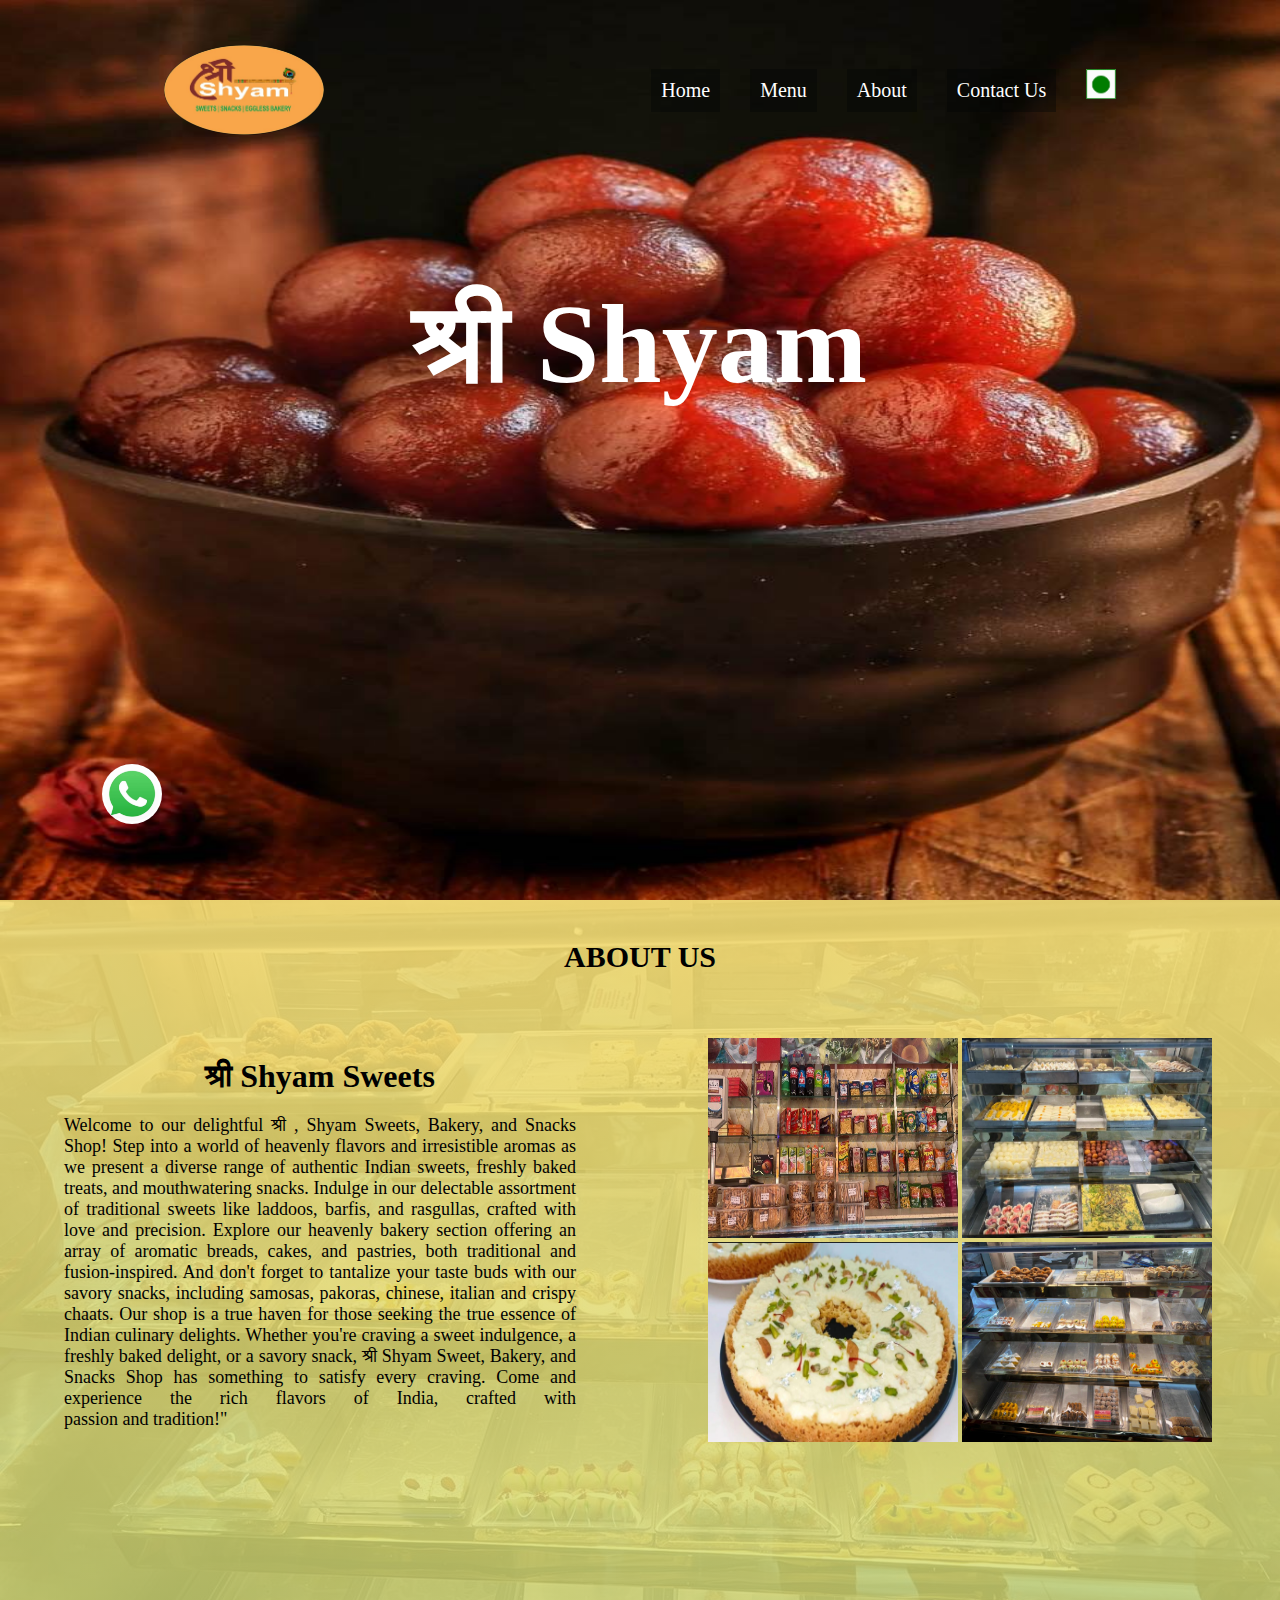
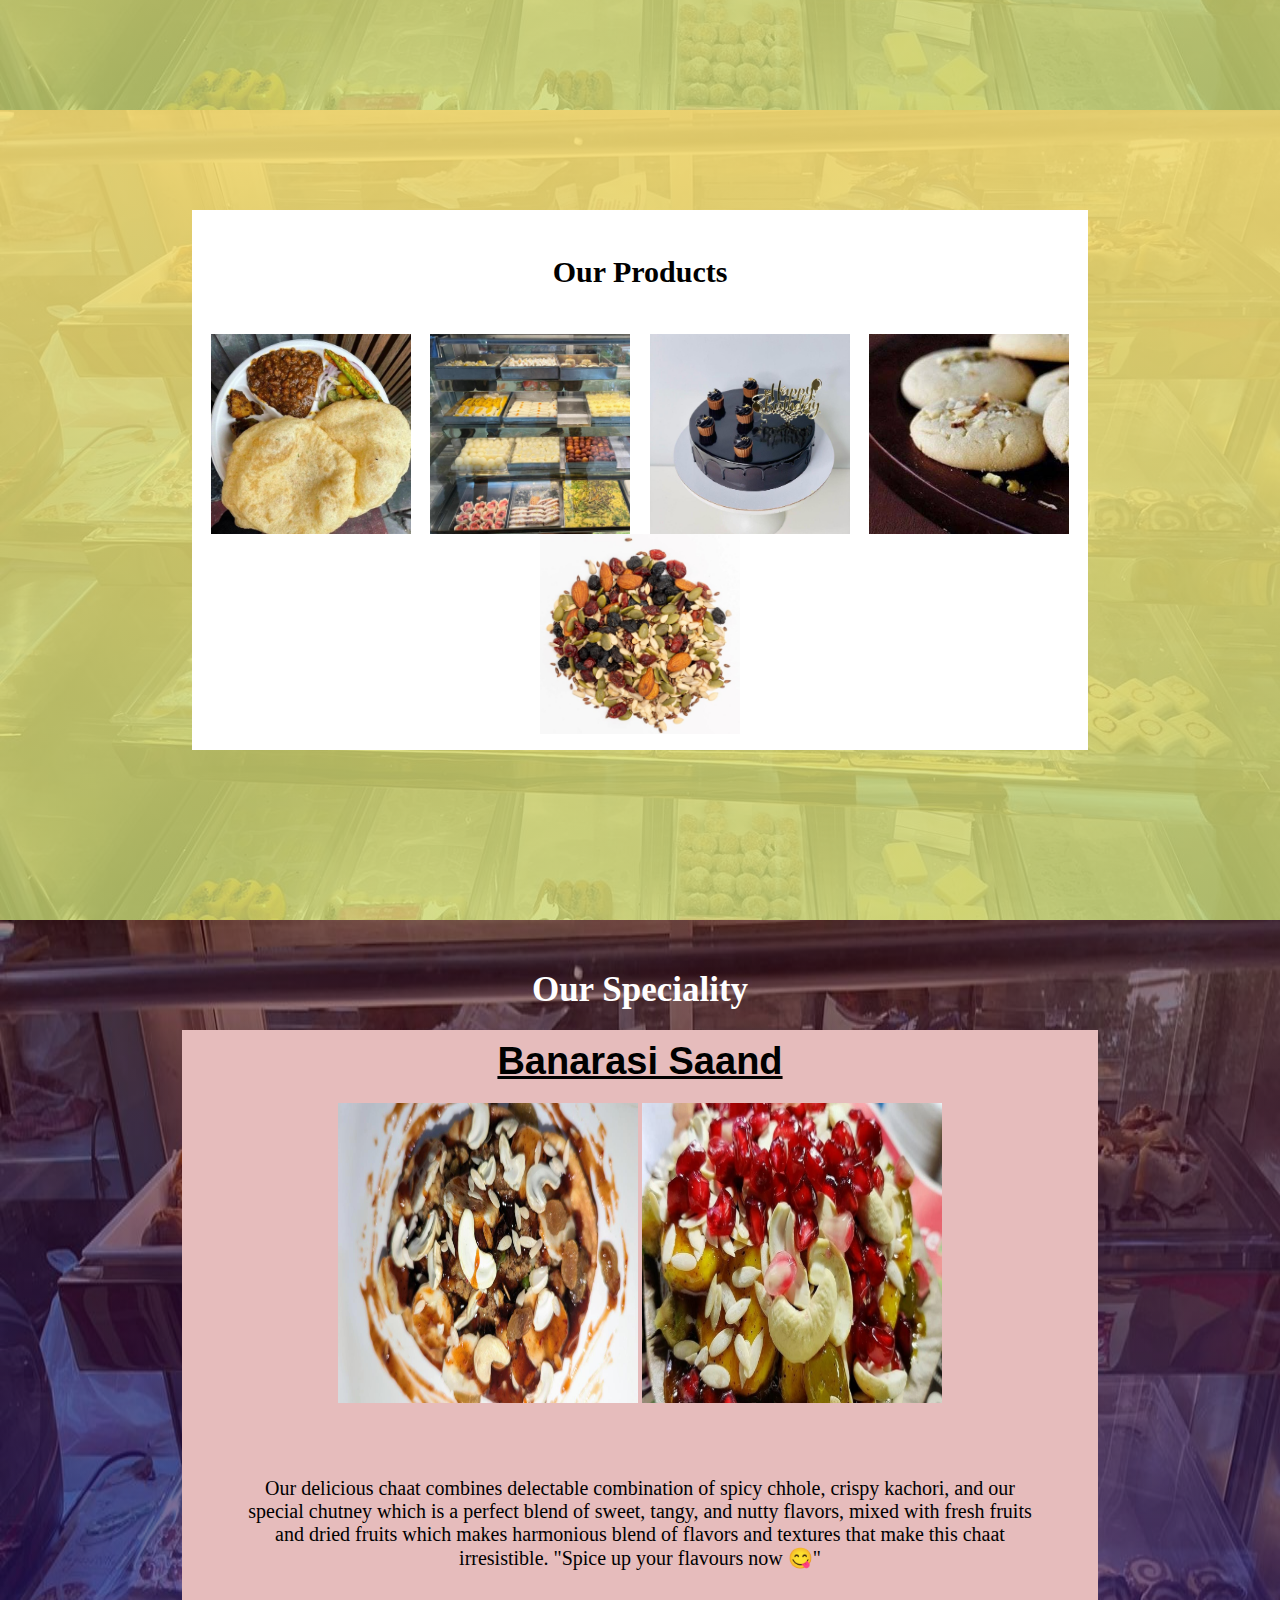
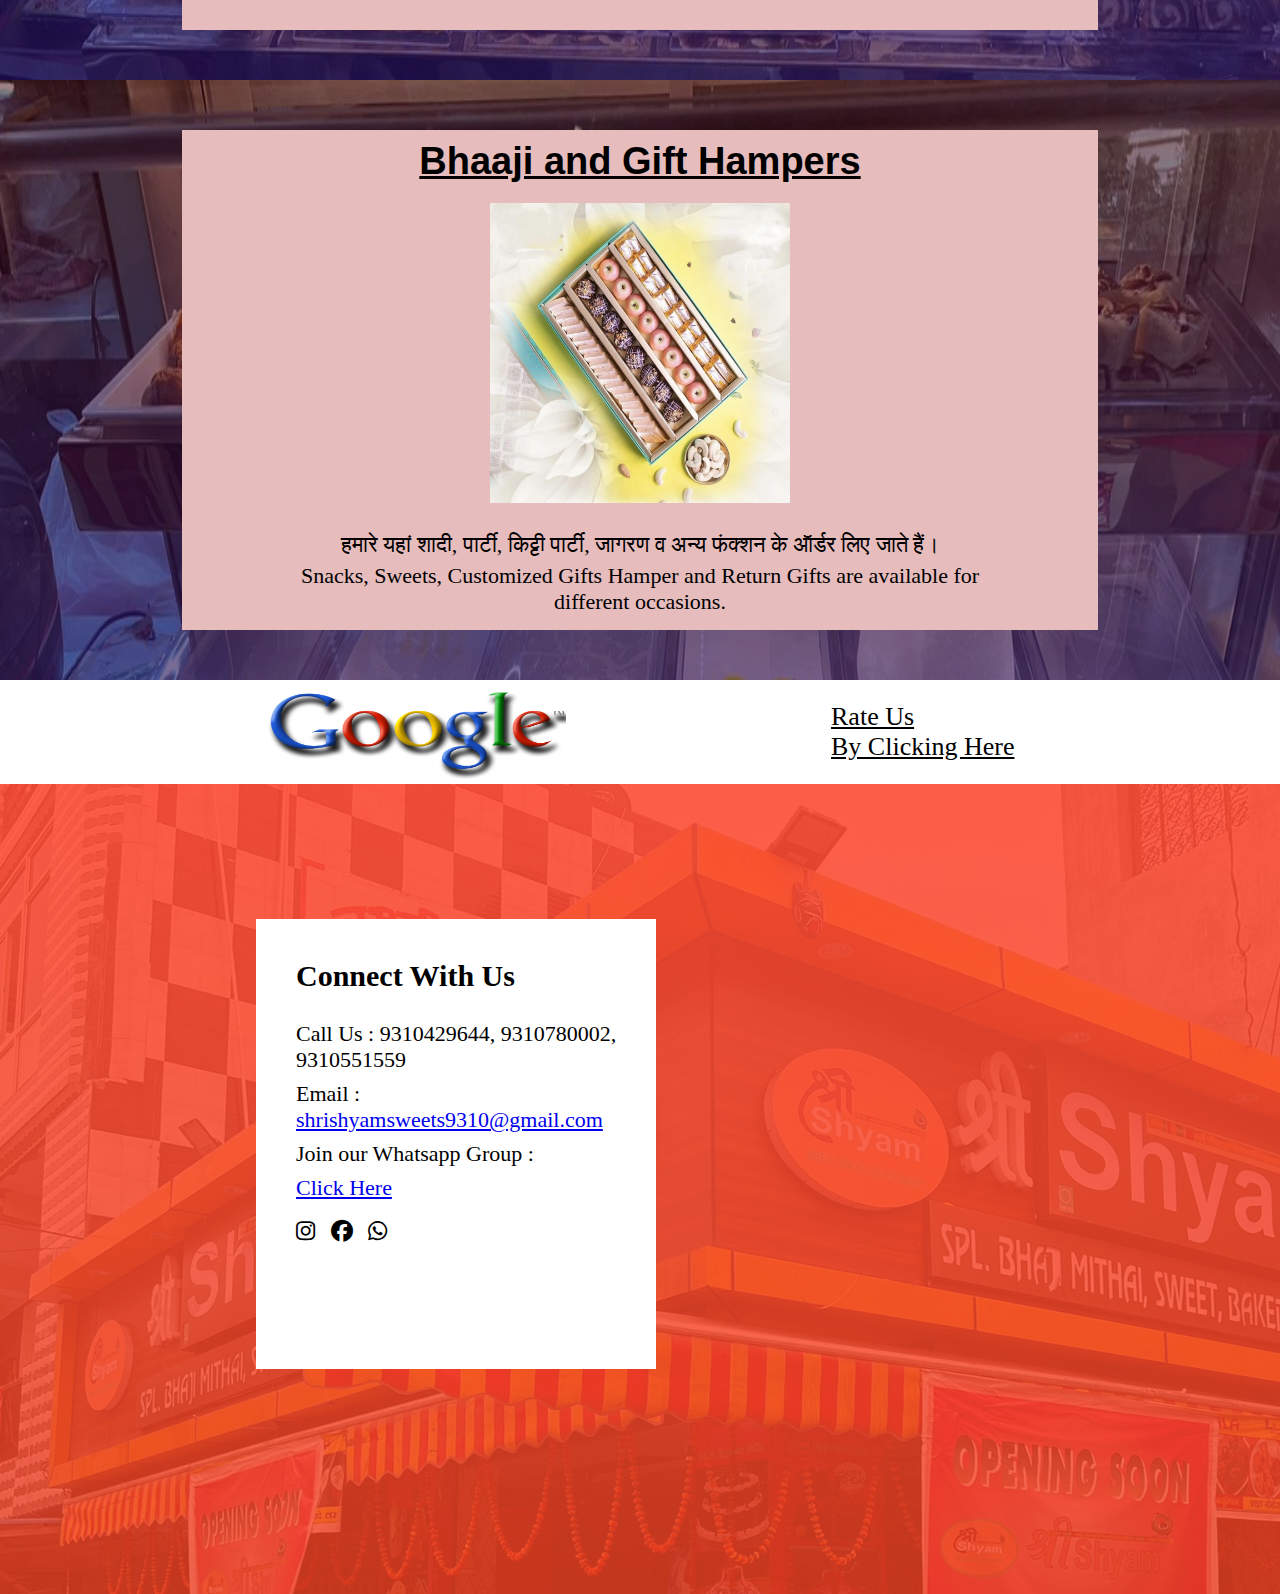
<file: index.html>
<!DOCTYPE html>
<html lang="en">
  <head>
    <meta charset="UTF-8" />
    <meta name="viewport" content="width=device-width, initial-scale=1.0" />
    <meta name="description" content="Shri Shyam Sweets | A perfect point of taste and quality." />
    <meta
      name="keywords"
      content="shri shyam sweets, sweets shop, best sweets shop, the sweets shop, best sweets shop in ghaziabad, shrishyamsweets, shops, sweets, shri shyam, shri, shyam, shyam sweets, shri sweets" />
    <meta name="google-site-verification" content="cHLFJMuy3ThR_SUSuga5yYnfdS3MTVfukGOFuUz5spM" />
    <script
      src="https://cdn.jsdelivr.net/npm/bootstrap@5.3.0/dist/js/bootstrap.bundle.min.js"
      integrity="sha384-geWF76RCwLtnZ8qwWowPQNguL3RmwHVBC9FhGdlKrxdiJJigb/j/68SIy3Te4Bkz"
      crossorigin="anonymous"></script>
    <link rel="stylesheet" href="https://cdnjs.cloudflare.com/ajax/libs/font-awesome/6.4.0/css/all.min.css" />
    <link rel="stylesheet" href="style.css" />
    <link rel="shortcut icon" href="/images/logo.jpg" type="image/x-icon" />
    <title>Shri Shyam Sweets | A perfect point of taste and quality.</title>
  </head>
  <body>
    <div class="container">
      <div id="header-id" class="header" onLoad="backgroundChanger()">
        <div id="section-1" class="section-1">
          <img id="img-01" class="img-01" src="/images/logo.jpg" alt="" />

          <div class="items">
            <ul id="ul-list" class="ul-list">
              <li id="list-item" class="list-item">
                <a id="header-list-a" class="header-list" href="#conatiner">Home</a>
              </li>
              <li id="list-item" class="list-item">
                <a id="header-list-a" class="header-list" href="#section-3">Menu</a>
              </li>
              <li id="list-item" class="list-item">
                <a id="header-list-a" class="header-list" href="#section-2">About</a>
              </li>
              <li id="list-item" class="list-item">
                <a id="header-list-a" class="header-list" href="#section-4">Contact Us</a>
              </li>
              <img id="pureVeg" src="/images/pure-veg.jpeg" alt="" />
            </ul>
          </div>
        </div>
        <div class='tagLogo'><h1 id="h1Logo" class="h1Logo">श्री Shyam</h1></div>
      </div>
      <div class="whatsapp">
      <a href="https://api.whatsapp.com/send?phone=9310429644">
        <img src="/images/whatsapp.jpeg" alt="WhatsApp Logo" class="whatsapp-logo" />
      </a>
    </div>
      <div id="section-2" class="section-2">
        <h2 class="sec-2-h2">ABOUT US</h2>
        <section id="eksath" class="eksath">
          <div class="aboutus">
            <h1 class="about-h1">श्री Shyam Sweets</h1>
            <p class="about-p">
              Welcome to our delightful श्री , Shyam Sweets, Bakery, and Snacks Shop! Step into a world of heavenly
              flavors and irresistible aromas as we present a diverse range of authentic Indian sweets, freshly baked
              treats, and mouthwatering snacks. Indulge in our delectable assortment of traditional sweets like laddoos,
              barfis, and rasgullas, crafted with love and precision. Explore our heavenly bakery section offering an
              array of aromatic breads, cakes, and pastries, both traditional and fusion-inspired. And don't forget to
              tantalize your taste buds with our savory snacks, including samosas, pakoras, chinese, italian and crispy
              chaats. Our shop is a true haven for those seeking the true essence of Indian culinary delights. Whether
              you're craving a sweet indulgence, a freshly baked delight, or a savory snack, श्री Shyam Sweet, Bakery,
              and Snacks Shop has something to satisfy every craving. Come and experience the rich flavors of India,
              crafted with passion and tradition!"
            </p>
          </div>
          <div id="about-img" class="about-img">
            <div id="grid-img" class="grid-img">
              <div class="img-1-1">
                <img id="img-grid-items" class="img-grid-items" src="/images/img-1.jpg" alt="" />
                <img id="img-grid-items" class="img-grid-items" src="/images/img-2.jpg" alt="" />
              </div>
              <div class="img-1-2">
                <img id="img-grid-items" class="img-grid-items" src="/images/img-3.jpg" alt="" />
                <img id="img-grid-items" class="img-grid-items" src="/images/background-img-1.jpg" alt="" />
              </div>
            </div>
          </div>
        </section>
      </div>
      <!-- <div class="back">^</div> -->
      <div id="section-3" class="section-3">
        <div id="drag-menu" class="drag-menu">
          <h2 class="menu-h2">Our Products</h2>
          <div class="menu-item">
            <a class="a-menu">
              <div id="hover-menu-img" class="img-menu sk-div" style="background-image: url(/images/chhole-bature.jpg)">
                <div class="square">
                  <h3 class="menu-h2-01">Snacks</h3>
                </div>
              </div>
            </a>
            <a class="a-menu">
              <div id="hover-menu-img" class="img-menu st-div" style="background-image: url(/images/img-2.jpg)">
                <div class="square">
                  <h3 class="menu-h2-01">Sweets</h3>
                </div>
              </div>
            </a>
            <a class="a-menu">
              <div id="hover-menu-img" class="img-menu ck-div" style="background-image: url(/images/cake-1.jpg)">
                <div class="square">
                  <h3 class="menu-h2-01">Cakes</h3>
                </div>
              </div>
            </a>
            <a class="a-menu">
              <div id="hover-menu-img" class="img-menu bk-div" style="background-image: url(/images/naan.jpg)">
                <div class="square">
                  <h3 class="menu-h2-01">Bakery</h3>
                </div>
              </div>
            </a>
            <a class="a-menu">
              <div id="hover-menu-img" class="img-menu ht-div" style="background-image: url(/images/health-1.jpg)">
                <div class="square">
                  <h3 class="menu-h2-01">Healthy Corner</h3>
                </div>
              </div>
            </a>
          </div>
        </div>
        <form id="cake-div-form" class="formChanges" action="" style="display: none">
          <div id="cake" class="cake">
            <button id="cross" class="danger cross">X</button>
            <h2 class="cake-h2">
              Cakes available on order. Place your order 3 hours before your celebration and get the cake delivered at
              your doorstep.
            </h2>

            <div class="cake-div">
              <div id="chocolate-cake" class="cake-div-img">
                <img src="/images/cake-4.jpg" alt="" id="cake-img" class="cake-img" />
                <h2>Truffle & Chocolate Cakes</h2>
              </div>

              <div id="fruit-cake" class="cake-div-img">
                <img src="/images/cake-17.jpg" alt="" id="cake-img" class="cake-img" />
                <h2>Fruit & Dried Fruit Cakes</h2>
              </div>
              <div id="cup-cake" class="cake-div-img">
                <img src="/images/cake-28.jpg" alt="" id="cake-img" class="cake-img" />
                <h2>Cup-Cakes & Brownies</h2>
              </div>
              <div id="mix-cake" class="cake-div-img">
                <img src="/images/cake-7.jpg" alt="" id="cake-img" class="cake-img" />
                <h2>Mixed-flavoured Cakes</h2>
              </div>
            </div>
          </div>
        </form>
        <form id="chocolateCake-div" class="chocolateCake-div Cake-div formChanges" action="" style="display: none">
          <button id="cross" class="danger cross">X</button>
          <img id="img-cake-01" class="img-cake-01" src="/images/cake-1.jpg" alt="" />
          <img id="img-cake-01" class="img-cake-01" src="/images/cake-2.jpg" alt="" />
          <img id="img-cake-01" class="img-cake-01" src="/images/cake-3.jpg" alt="" />
          <img id="img-cake-01" class="img-cake-01" src="/images/cake-4.jpg" alt="" />
          <img id="img-cake-01" class="img-cake-01" src="/images/cake-5.jpg" alt="" />
          <img id="img-cake-01" class="img-cake-01" src="/images/cake-6.jpg" alt="" />
          <img id="img-cake-01" class="img-cake-01" src="/images/cake-16.jpg" alt="" />
          <img id="img-cake-01" class="img-cake-01" src="/images/cake-12.jpg" alt="" />
          <img id="img-cake-01" class="img-cake-01" src="/images/cake-11.jpg" alt="" />
          <img id="img-cake-01" class="img-cake-01" src="/images/cake-15.jpg" alt="" />
        </form>
        <form id="fruitCake-div" class="fruitCake-div Cake-div formChanges" action="" style="display: none">
          <button id="cross" class="danger cross">X</button>
          <img id="img-cake-01" class="img-cake-01" src="/images/cake-9.jpg" alt="" />
          <img id="img-cake-01" class="img-cake-01" src="/images/cake-10.jpg" alt="" />
          <img id="img-cake-01" class="img-cake-01" src="/images/cake-17.jpg" alt="" />
          <img id="img-cake-01" class="img-cake-01" src="/images/cake-18.jpg" alt="" />
          <img id="img-cake-01" class="img-cake-01" src="/images/cake-27.jpg" alt="" />
          <img id="img-cake-01" class="img-cake-01" src="/images/cake-20.jpg" alt="" />
          <img id="img-cake-01" class="img-cake-01" src="/images/cake-21.jpg" alt="" />
          <img id="img-cake-01" class="img-cake-01" src="/images/cake-23.jpg" alt="" />
          <img id="img-cake-01" class="img-cake-01" src="/images/cake-22.jpg" alt="" />
          <img id="img-cake-01" class="img-cake-01" src="/images/cake-24.jpg" alt="" />
          <img id="img-cake-01" class="img-cake-01" src="/images/cake-25.jpg" alt="" />
          <img id="img-cake-01" class="img-cake-01" src="/images/cake-26.jpg" alt="" />
        </form>
        <form id="mixCake-div" class="mixCake-div Cake-div formChanges" action="" style="display: none">
          <div id="cake" class="cake">
            <button id="cross" class="danger cross">X</button>
            <div class="cake-div">
              <div class="cake-div-img">
                <img src="/images/cake-29.jpg" alt="" class="cake-img" />
                <h2 class="cake-h2">Butterscotch Cake</h2>
              </div>
              <div class="cake-div-img">
                <img src="/images/cake-30.jpg" alt="" class="cake-img" />
                <h2 class="cake-h2">Pineapple Cake</h2>
              </div>
              <div class="cake-div-img">
                <img src="/images/cake-31.jpg" alt="" class="cake-img" />
                <h2 class="cake-h2">Black Forest Cake</h2>
              </div>
              <div class="cake-div-img">
                <img src="/images/cake-32.jpg" alt="" class="cake-img" />
                <h2 class="cake-h2">Mango Cake</h2>
              </div>
              <div class="cake-div-img">
                <img src="/images/cake-33.jpg" alt="" class="cake-img" />
                <h2 class="cake-h2">Caramel Cake</h2>
              </div>
              <div class="cake-div-img">
                <img src="/images/cake-34.jpg" alt="" class="cake-img" />
                <h2 class="cake-h2">Kitkat Cake</h2>
              </div>
              <div class="cake-div-img">
                <img src="/images/cake-35.jpg" alt="" class="cake-img" />
                <h2 class="cake-h2">Tall Cake</h2>
              </div>
              <div class="cake-div-img">
                <img src="/images/cake-36.jpg" alt="" class="cake-img" />
                <h2 class="cake-h2">Red Velvet Cake</h2>
              </div>
            </div>
          </div>
        </form>
        <form id="cupCake-div" class="cupCake-div Cake-div formChanges" action="" style="display: none">
          <button id="cross" class="danger cross">X</button>
          <img id="img-cake-01" class="img-cake-01" src="/images/brownie-1.jpg" alt="" />
          <img id="img-cake-01" class="img-cake-01" src="/images/cupCake-2.jpg" alt="" />
          <img id="img-cake-01" class="img-cake-01" src="/images/cupCake-3.jpg" alt="" />
          <img id="img-cake-01" class="img-cake-01" src="/images/cupCake-4.jpg" alt="" />
        </form>

        <form id="snack-div-form" class="formChanges" action="" style="display: none">
          <div id="snack" class="snack">
            <button id="cross" class="danger cross">X</button>
            <div class="snack-div">
              <div class="snack-div-img">
                <img src="/images/dhokla.jpg" alt="" class="snack-img" />
                <h2>Dhokla</h2>
              </div>
              <div class="snack-div-img">
                <img src="/images/samose-img.jpg" alt="" class="snack-img" />
                <h2>Samose</h2>
              </div>
              <div class="snack-div-img">
                <img src="/images/chhole-bature.jpg" alt="" class="snack-img" />
                <h2>Chhole Bhature</h2>
              </div>
              <div class="snack-div-img">
                <img src="/images/cholle-samose-chart.jpg" alt="" class="snack-img" />
                <h2>Chhole Samose Chat</h2>
              </div>
              <div class="snack-div-img">
                <img src="/images/bread-pakore.jpg" alt="" class="snack-img" />
                <h2>Bread Pakora</h2>
              </div>
              <div class="snack-div-img">
                <img src="/images/pakore.jpg" alt="" class="snack-img" />
                <h2>Pakode</h2>
              </div>
              <div class="snack-div-img">
                <img src="/images/burgur-1.jpg" alt="" class="snack-img" />
                <h2>Grilled Burger</h2>
              </div>
              <div class="snack-div-img">
                <img src="/images/sandwich-1.jpg" alt="" class="snack-img" />
                <h2>Mayonnaise Sandwich</h2>
              </div>
              <div class="snack-div-img">
                <img src="/images/sandwich-2.jpg" alt="" class="snack-img" />
                <h2>Grilled Sandwich</h2>
              </div>
              <div class="snack-div-img">
                <img src="/images/banarasi.jpg" alt="" class="snack-img" />
                <h2>Banarasi Saand</h2>
              </div>
              <div class="snack-div-img">
                <img src="/images/dahiBhalle.jpg" alt="" class="snack-img" />
                <h2>Dahi Bhalle</h2>
              </div>
              <div class="snack-div-img">
                <img src="/images/papdiChat.jpg" alt="" class="snack-img" />
                <h2>Papdi Chat</h2>
              </div>
              <div class="snack-div-img">
                <img src="/images/paniPuri.jpg" alt="" class="snack-img" />
                <h2>Pani Puri</h2>
              </div>
              <div class="snack-div-img">
                <img src="/images/stuffedGolGappe.jpg" alt="" class="snack-img" />
                <h2>Stuffed Gol Gappe</h2>
              </div>
              <div class="snack-div-img">
                <img src="/images/tikki.jpg" alt="" class="snack-img" />
                <h2>Tikki</h2>
              </div>
              <div class="snack-div-img">
                <img src="/images/pizza-1.jpg" alt="" class="snack-img" />
                <h2>Starting from 70/-</h2>
              </div>
            </div>
          </div>
        </form>
        <form id="sweets-div-form" class="formChanges" action="" style="display: none">
          <div id="sweets" class="sweets">
            <button id="cross" class="danger cross">X</button>
            <div class="sweets-div">
              <div class="sweets-div-img">
                <img src="/images/sweet-1.jpg" alt="" class="sweets-img" />
                <h2>Kalakand</h2>
              </div>
              <div class="sweets-div-img">
                <img src="/images/sweet-4.jpg" alt="" class="sweets-img" />
                <h2>Paneer Jalebi</h2>
              </div>
              <div class="sweets-div-img">
                <img src="/images/sweet-5.jpg" alt="" class="sweets-img" />
                <h2>Jalebi</h2>
              </div>
              <div class="sweets-div-img">
                <img src="/images/sweet-6.jpg" alt="" class="sweets-img" />
                <h2>Ghiya Lauj</h2>
              </div>
              <div class="sweets-div-img">
                <img src="/images/sweet-7.jpg" alt="" class="sweets-img" />
                <h2>Kaju Katli</h2>
              </div>
            </div>
          </div>
        </form>
        <form id="health-div-form" class="formChanges" action="" style="display: none">
          <div id="sweets" class="sweets">
            <button id="cross" class="danger cross">X</button>
            <div class="sweets-div">
              <div class="sweets-div-img">
                <img src="/images/health-2.jpg" alt="" class="sweets-img" />
                <h2>Roasted Cashew</h2>
              </div>
              <div class="sweets-div-img">
                <img src="/images/health-3.jpg" alt="" class="sweets-img" />
                <h2>Masala Kaju</h2>
              </div>
              <div class="sweets-div-img">
                <img src="/images/health-5.jpg" alt="" class="sweets-img" />
                <h2>Roasted Almonds</h2>
              </div>
              <div class="sweets-div-img">
                <img src="/images/health-4.jpg" alt="" class="sweets-img" />
                <h2>Almonds</h2>
              </div>
              <div class="sweets-div-img">
                <img src="/images/health-6.jpg" alt="" class="sweets-img" />
                <h2>Cashews</h2>
              </div>
              <div class="sweets-div-img">
                <img src="/images/health-7.jpg" alt="" class="sweets-img" />
                <h2>Raisins</h2>
              </div>
              <div class="sweets-div-img">
                <img src="/images/health-8.jpg" alt="" class="sweets-img" />
                <h2>Mixed Seeds</h2>
              </div>

            </div>
          </div>
        </form>
      </div>
        <form id="bakery-div-form" class="formChanges" action="" style="display: none">
          <div id="sweets" class="sweets">
            <button id="cross" class="danger cross">X</button>
            <div class="sweets-div">
              <div class="sweets-div-img">
                <img src="/images/naan-1.jpg" class="sweets-img" />
                <h2>Kaju Naan Khatayi</h2>
              </div>
              <div class="sweets-div-img">
                <img src="/images/naan-2.jpg" alt="" class="sweets-img" />
                <h2>Sevai Naan Khatayi</h2>
              </div>
              <div class="sweets-div-img">
                <img src="/images/naan-3.jpg" alt="" class="sweets-img" />
                <h2>Butter Naan Cookies</h2>
              </div>
            </div>
          </div>
        </form>
      </div>
      <div class="ourSpecaility">
        <h2 class="banarasih2">Our Speciality</h2>
        <div class="banarasiDiv">

          <h1 class="banarasih1">Banarasi Saand</h1>
          <div class="imgContainerSpecial">
            <!-- <img id="banarasiImg" class="banarasiImg" src="/images/banarasi1.jpg" alt="" /> -->
            <img id="banarasiImg" class="banarasiImg" src="/images/banarasi2.jpg" alt="" />
            <img id="banarasiImg" class="banarasiImg" src="/images/banarasi.jpg" alt="" />
          </div>
          <p class="specailPara">
            Our delicious chaat combines delectable combination of spicy chhole, crispy kachori, and our special chutney
            which is a perfect blend of sweet, tangy, and nutty flavors, mixed with fresh fruits and dried fruits which
            makes harmonious blend of flavors and textures that make this chaat irresistible. "Spice up your
            flavours now 😋"
          </p>
        </div>
      </div>
      <div class="ourSpecaility">
        <div class="giftHampersDiv">

          <h2 class="banarasih1">Bhaaji and Gift Hampers</h2>
          <div class="imgContainerSpecial">
            <!-- <img class="banarasiImg" src="" alt="" /> -->
            <img id="banarasiImg" class="banarasiImg" src="/images/bhaaji-2.jpg" alt="" />
            <!-- <img class="banarasiImg" src="" alt="" /> -->
          </div>
          <p class="giftsPara">हमारे यहां शादी, पार्टी, किट्टी पार्टी, जागरण व अन्य फंक्शन के ऑर्डर लिए जाते हैं।</p>
          <p class="giftsPara">
            Snacks, Sweets, Customized Gifts Hamper and Return Gifts are available for different occasions.
          </p>
        </div>
      </div>
      <div class="rateUs">
        <div class="imgGoogleDiv">
          <img class="imgGoogle" src="/images/google.png" alt="google-pic">
        </div>
        <div class="rating">
          <p><a class="rateGoogle" href="https://g.co/kgs/ayRr6U">Rate Us</a></p>
          <a class="rateGoogle" href="https://g.co/kgs/ayRr6U">By Clicking Here</a>
        </div>

      </div>
      <div id="section-4" class="section-4">
        <div id="contact-us" class="contact-us">
          <h2 id="contact-h2" class="contact-h2">Connect With Us</h2>
          <p id="contact-p" class="contact-p">Call Us : 9310429644, 9310780002, 9310551559</p>
          <p id="contact-p" class="contact-p">
            Email : <a href="mailto:shrishyamsweets9310@gmail.com">shrishyamsweets9310@gmail.com</a>
          </p>
          <p id="contact-p" class="contact-p">Join our Whatsapp Group :</p>
          <p id="contact-p" class="contact-p">
            <a href="https://chat.whatsapp.com/HZNmh3HQyub8ivDi6i7STS">Click Here</a>
          </p>
          <div class="icon contact-p">
            <a href="https://www.instagram.com/shri_shyamsweets/"
              ><i class="fa-brands fa-instagram icon-img" style="color: #000000"></i
            ></a>
            <a href=""><i class="fa-brands fa-facebook icon-img" style="color: #000000"></i></a>
            <a href="https://wa.me/c/919310551559"
              ><i class="fa-brands fa-whatsapp icon-img" style="color: #000000"></i
            ></a>
          </div>
        </div>
      </div>
    </div>

    <script
      src="https://cdn.jsdelivr.net/npm/@popperjs/core@2.11.8/dist/umd/popper.min.js"
      integrity="sha384-I7E8VVD/ismYTF4hNIPjVp/Zjvgyol6VFvRkX/vR+Vc4jQkC+hVqc2pM8ODewa9r"
      crossorigin="anonymous"></script>
    <script
      src="https://cdn.jsdelivr.net/npm/bootstrap@5.3.0/dist/js/bootstrap.min.js"
      integrity="sha384-fbbOQedDUMZZ5KreZpsbe1LCZPVmfTnH7ois6mU1QK+m14rQ1l2bGBq41eYeM/fS"
      crossorigin="anonymous"></script>
    <script src="main.js"></script>
  </body>
</html>
</file>
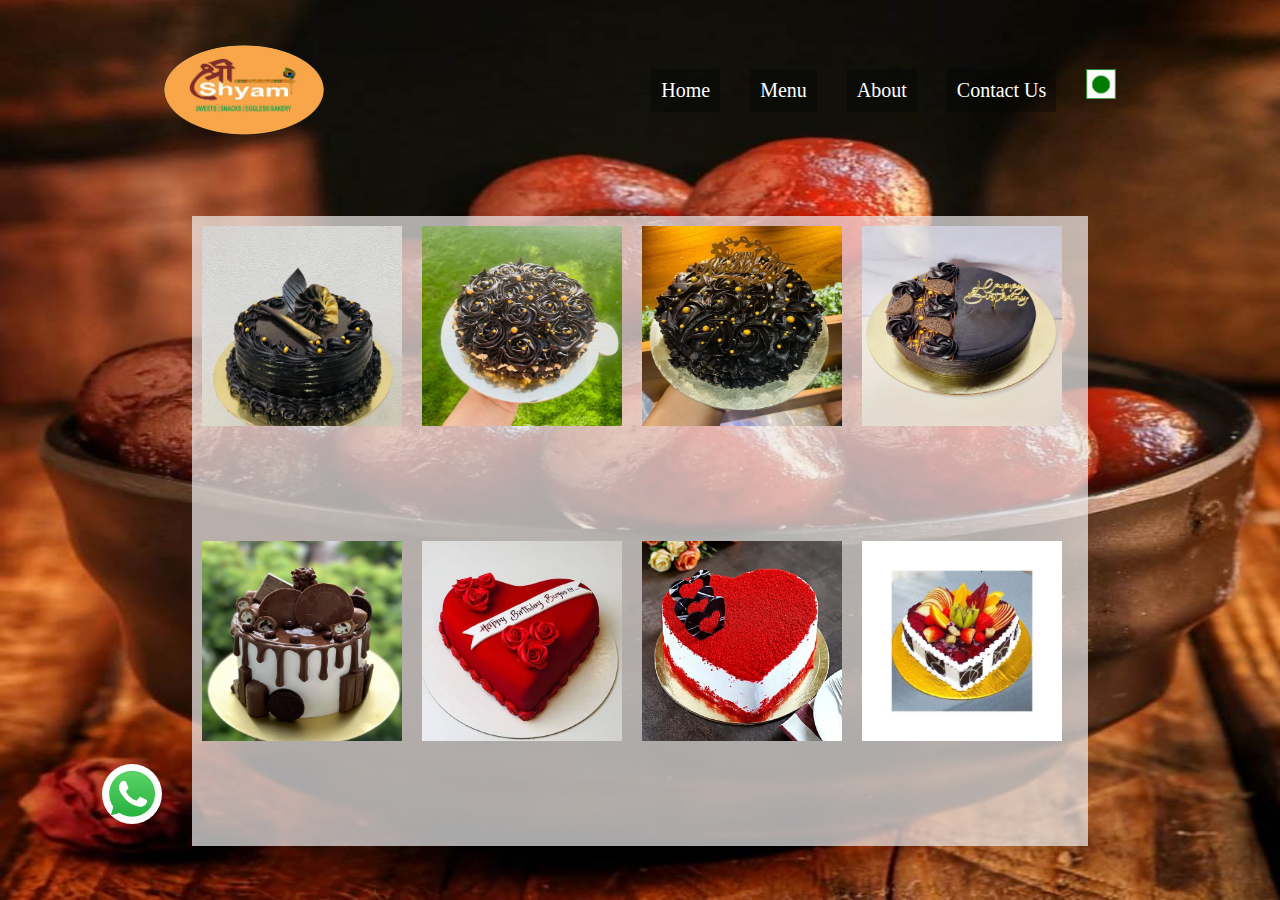
<file: cakes.html>
<!DOCTYPE html>
<html lang="en">
  <head>
    <meta charset="UTF-8" />
    <meta name="viewport" content="width=device-width, initial-scale=1.0" />
    <link rel="shortcut icon" href="/images/logo.jpg" type="image/x-icon" />
    <meta name="google-site-verification" content="cHLFJMuy3ThR_SUSuga5yYnfdS3MTVfukGOFuUz5spM" />
    <meta name="description" content="Shri Shyam Sweets | A perfect point of taste and quality." />
    <meta
      name="keywords"
      content="shri shyam sweets, sweets shop, best sweets shop, the sweets shop, best sweets shop in ghaziabad, shrishyamsweets, shops, sweets, shri shyam, shri, shyam, shyam sweets, shri sweets" />
    <meta name="google-site-verification" content="cHLFJMuy3ThR_SUSuga5yYnfdS3MTVfukGOFuUz5spM" />

    <script
      src="https://cdn.jsdelivr.net/npm/bootstrap@5.3.0/dist/js/bootstrap.bundle.min.js"
      integrity="sha384-geWF76RCwLtnZ8qwWowPQNguL3RmwHVBC9FhGdlKrxdiJJigb/j/68SIy3Te4Bkz"
      crossorigin="anonymous"></script>
    <link rel="stylesheet" href="style.css" />
    <title>Shri Shyam Sweets : A perfect point of taste and quality.</title>
  </head>
  <body>
    <div class="container">
      <div class="header cake-header">
        <div class="section-1">
          <img class="img-01" src="/images/logo.jpg" alt="" />
          <div class="items">
            <ul class="ul-list">
              <li id="list-item" class="list-item">
                <a id="header-list-a" class="header-list" href="index.html#conatiner">Home</a>
              </li>
              <li id="list-item" class="list-item">
                <a id="header-list-a" class="header-list" href="index.html#section-3">Menu</a>
              </li>
              <li id="list-item" class="list-item">
                <a id="header-list-a" class="header-list" href="index.html#section-2">About</a>
              </li>
              <li id="list-item" class="list-item">
                <a id="header-list-a" class="header-list" href="index.html#section-4">Contact Us</a>
              </li>
              <img id="pureVeg" src="/images/pure-veg.jpeg" alt="" />
            </ul>
          </div>
        </div>

        <div class="section-cake">
          <img class="cake-img" src="/images/cake-2.jpg" alt="" />
          <img class="cake-img" src="/images/cake-3.jpg" alt="" />
          <img class="cake-img" src="/images/cake-4.jpg" alt="" />
          <img class="cake-img" src="/images/cake-5.jpg" alt="" />
          <img class="cake-img" src="/images/cake-6.jpg" alt="" />
          <img class="cake-img" src="/images/cake-7.jpg" alt="" />
          <img class="cake-img" src="/images/cake-8.jpg" alt="" />
          <img class="cake-img" src="/images/cake-9.jpg" alt="" />
        </div>
        <div class="whatsapp">
          <a href="https://api.whatsapp.com/send?phone=9310429644">
            <img src="/images/whatsapp.jpeg" alt="WhatsApp Logo" class="whatsapp-logo" />
          </a>
        </div>
      </div>
    </div>
  </body>
</html>
</file>
<file: style.css>
* {
  padding: 0px;
  margin: 0px;
}
body {
  .header {
    min-height: 100vh;
    width: 100vw;
    background: url(/images/hero-img-1.jpg);
    background-repeat: no-repeat;
    background-size: 100% 100%;
    .section-1 {
      height: 20vh;
      width: 100vw;
      display: flex;
      justify-content: space-around;
      align-items: center;
      .img-01 {
        width: 10em;
        height: 10vh;
        border-radius: 50%;
      }
      #pureVeg {
        height: 30px;
        width: 30px;
      }
      .ul-list {
        display: flex;
        list-style: none;
        cursor: pointer;
        font-size: 20px;
        display: flex;
        color: white;
        .list-item {
          margin-right: 30px;
          padding: 10px;
          background-color: rgba(3, 6, 6, 0.4);
          .header-list {
            color: white;
            text-decoration: none;
          }
        }
      }
    }
    .tagLogo {
      margin: 100px auto;
      .h1Logo {
        color: white;
        font-size: 7rem;
        text-align: center;
        padding: 30px auto;
      }
    }
  }
  .whatsapp {
    position: absolute;
    left: 8%;
    bottom: 8%;
    animation-play-state: running;
    transition: ease-out;
    animation: rotate 2s infinite alternate;
  }

  @keyframes rotate {
    from {
      transform: rotate(0deg);
    }

    to {
      transform: rotate(360deg);
    }
  }

  .whatsapp:hover {
    cursor: pointer;
    animation: none;
  }

  .whatsapp-logo {
    width: 60px;
    height: 60px;
    margin-right: 10px;
    border-radius: 50%;
    /* Add more styles as needed */
  }
  .section-2 {
    text-align: center;
    /* display: flex; */
    min-height: 90vh;
    width: 100vw;
    background-image: linear-gradient(rgba(244, 218, 112, 0.9), rgba(204, 218, 118, 0.8)),
      url(/images/background-img-1.jpg);
    background-repeat: no-repeat;
    background-size: 100vw;
    .sec-2-h2 {
      text-align: center;
      font-size: 30px;
      padding-top: 40px;
    }
    .eksath {
      display: flex;
      flex-wrap: wrap;
      .aboutus {
        .about-h1 {
          font-size: 32px;
          text-align: center;
          padding: 20px;
        }
        .about-p {
          font-size: 18px;
          color: black;
          text-align: justify;
        }
        width: 40%;
        padding: 5%;
      }
      .about-img {
        width: 40%;
        padding: 5%;

        .grid-img {
          .img-grid-items {
            width: 250px;
            height: 200px;
          }
        }
      }
    }
  }
  /* .back {
    position: absolute;
    right: 10px;
    bottom: 20px;
    border: 1px solid black;
    background-color: darkgrey;
    border-radius: 50%;
    padding: 20px;
    font-size: 30px;
  } */
  .section-3 {
    width: 100vw;
    min-height: 90vh !important;
    background: linear-gradient(rgba(244, 218, 112, 0.9), rgba(204, 218, 118, 0.8)), url(/images/background-img-1.jpg);
    background-repeat: no-repeat;
    background-size: 100vw;
    text-align: center;
    margin: 0px;
    .drag-menu {
      margin: auto;
      position: relative;
      top: 100px;
      width: 70vw;
      background-color: white;
      min-height: 60vh;
      .menu-h2 {
        font-size: 30px;
        padding: 5%;
      }
      .menu-item {
        display: flex;
        flex-wrap: wrap;
        min-height: auto;
        justify-content: space-evenly;
        .a-menu {
          color: white;
          text-decoration: none;
          .img-menu {
            cursor: pointer;
            /* background-image: url(/images/cake-1.jpg); */
            background-repeat: no-repeat;
            background-size: cover;
            height: 200px;
            width: 200px;
            .square {
              display: none;
              height: 150px;
              width: 150px;
              border: 1px solid white;
              position: relative;

              top: 12%;
              left: 12%;
              .menu-h2-01 {
                padding-top: 40%;
                font-size: 22px;
              }
            }
          }
        }
      }
    }
    #cake-div-form,
    #mixCake-div {
      align-items: center;
      justify-content: center;
      position: absolute;
      top: 190%;
      left: 10%;

      .cake {
        text-align: center;
        min-height: 70vh;
        width: 80vw;
        margin: 100px auto;
        background-color: bisque;
        z-index: -1000;
        /* display: none; */

        .danger {
          background-color: red;
          position: relative;
          top: 8px;
          right: 45%;
          height: 20px;
          width: 20px;
          padding: 2px;
        }
        .cake-h2 {
          padding: 30px;
          margin: auto;
          width: 80%;
          /* text-align: justify; */
          font-size: 28px;
        }
        .cake-div {
          display: flex;
          flex-wrap: wrap;
          justify-content: space-evenly;
          .cake-div-img {
            cursor: pointer;
            .cake-img {
              padding-top: 20px;
              height: 230px;
              width: 250px;
            }
          }
        }
      }
    }
    #snack-div-form {
      position: absolute;
      top: 190%;
      left: 10%;
      .snack {
        text-align: center;
        min-height: 50vh;
        width: 80vw;
        margin: 100px auto;
        z-index: -100;
        background-color: bisque;
        .danger {
          position: relative;
          top: 8px;
          right: 45%;
          height: 20px;
          width: 20px;
          padding: 2px;
        }
        .snack-div {
          padding-top: 30px;
          display: flex;
          flex-wrap: wrap;
          justify-content: space-evenly;
          .snack-div-img {
            cursor: pointer;
            .snack-img {
              padding-top: 20px;
              height: 230px;
              width: 250px;
            }
          }
        }
      }
    }
  }
  #sweets-div-form,
  #health-div-form,
  #bakery-div-form {
    position: absolute;
    top: 190%;
    left: 10%;
    .sweets {
      text-align: center;
      min-height: 50vh;
      width: 80vw;
      margin: 100px auto;
      z-index: -100;
      background-color: bisque;
      .danger {
        background-color: red;
        position: relative;
        top: 8px;
        right: 45%;
        /* left: 10px; */
        height: 20px;
        width: 20px;
        padding: 2px;
      }
    }
    .sweets-div {
      padding-top: 30px;
      display: flex;
      flex-wrap: wrap;
      justify-content: space-evenly;
      .sweets-div-img {
        cursor: pointer;
        .sweets-img {
          padding-top: 20px;
          height: 230px;
          width: 250px;
        }
      }
    }
  }

  .Cake-div {
    display: grid;
    grid-template-columns: repeat(4, 1fr);
    /* grid-template-rows: repeat(2, 1fr); */
    /* margin: auto; */
    z-index: -100;
    position: absolute;
    top: 190%;
    left: 10%;
    background-color: bisque;
    width: 80vw;
    min-height: 80vh;
    padding-top: 50px;
  }
  #img-cake-01 {
    width: 250px;
    height: 250px;
    padding: 10px;
  }
  #cross,
  #cros {
    background-color: red;
    padding: 10px;
    position: relative;
    bottom: 280px;
  }

  #hover-menu-img:hover {
    background-image: linear-gradient(rgba(244, 218, 112, 0.9), rgba(244, 218, 118, 0.8)), url(/images/cake-1.jpg);
    .square {
      display: block;
    }
  }
  .ourSpecaility {
    text-align: center;
    background: linear-gradient(rgba(71, 7, 7, 0.5), rgba(13, 21, 170, 0.8)), url(/images/background-img-1.jpg);
    background-repeat: no-repeat;
    min-height: 40vh;
    background-size: 100vw 180vh;
    padding-top: 50px;
    padding-bottom: 50px;
    .banarasiDiv {
      background-color: rgb(230, 188, 188);
      width: 70%;
      margin: auto;
      padding: 10px;
    }
    .banarasiImg {
      height: 300px;
      width: 300px;
      margin: 20px auto;
    }
    .banarasih2 {
      font-size: 35px;
      padding-bottom: 20px;
      color: rgb(255, 255, 255);
    }
    .banarasih1 {
      font-size: 38px;
      text-decoration: underline;
      font-family: 'Segoe UI', Tahoma, Geneva, Verdana, sans-serif;
    }
    .specailPara {
      width: 90%;
      margin: 50px auto;
      font-size: 20px;
    }
    .giftHampersDiv {
      background-color: rgb(230, 188, 188);
      width: 70%;
      margin: auto;
      padding: 10px;
    }
    .giftsPara {
      width: 90%;
      margin: 5px auto;
      font-size: 22px;
    }
  }
  .rateUs {
    display: flex;
    flex-wrap: wrap;
    justify-content: space-evenly;
    align-items: center;
    .imgGoogleDiv {
      .imgGoogle {
        width: 300px;
        height: 100px;
      }
    }
    .rating {
      .rateGoogle {
        color: rgb(0, 0, 0);
        font-size: 26px;
      }
    }
  }
  .section-4 {
    width: 100vw;
    height: 90vh;
    background: linear-gradient(rgba(253, 76, 53, 0.9), rgba(242, 67, 36, 0.8)), url(/images/hero-img.jpg);
    .contact-us {
      height: 50vh;
      width: 400px;
      background-color: white;
      display: block;
      position: relative;
      left: 20vw;
      top: 15vh;
      .contact-h2 {
        padding: 10%;
        padding-bottom: 7%;
        font-size: 30px;
      }
      .contact-p {
        padding-left: 10%;
        padding-bottom: 2%;
        font-size: 22px;
      }
      .icon {
        cursor: pointer;
        padding-top: 10px;
        .icon-img {
          padding-right: 10px;
        }
      }
    }
  }
}

/* //------------------CAKES---------------- */

.cake-header {
  .section-cake {
    width: 70vw;
    min-height: 70vmin;
    margin: 4vh auto;
    background-color: rgba(241, 240, 240, 0.7);
    display: grid;
    display: flex;
    flex-wrap: wrap;
    grid-template-columns: repeat(4, 1fr);
    /* grid-template-rows: repeat(2, 1fr); */
    .cake-img {
      width: 200px;
      height: 200px;
      /* gap: 20px; */
      margin: 10px;
    }
  }
}

@media all and (width<=580px) {
  #img-01 {
    width: 6em;
    height: 8vh;
  }

  #list-item {
    margin-right: 8px;
    padding: 5px;
  }
  #header-list-a {
    font-size: 12px;
  }
  #eksath {
    display: flex;
    flex-wrap: wrap;
    margin: auto;
  }
  #grid-img {
    padding-bottom: 10vh;
  }
  #img-grid-items {
    width: 40vw;
    height: 30vh;
    padding-top: 10vh;
  }
  #about-img {
    padding-top: 10%;
  }
  #section-3 {
    min-height: 100vh !important;
  }
  #drag-menu {
    top: 30px;
  }
  .formChanges {
    top: 280% !important;
  }

  #contact-us {
    height: 40vh;
    width: 300px;
    background-color: white;
    display: block;
    position: relative;
    left: 10vw;
    top: 8vh;
  }
  #contact-h2 {
    padding: 20%;
    padding-bottom: 7%;
    font-size: 20px;
  }
  #contact-p {
    padding-left: 5%;
    padding-bottom: 2%;
    font-size: 16px;
    display: flex;
    flex-wrap: wrap;
  }
}
@media all and (width<=350px) {
  #img-01 {
    width: 4em;
    height: 6vh;
  }

  #list-item {
    margin-right: 8px;
    padding: 5px;
  }
  #header-list-a {
    font-size: 8px;
  }
  #h1Logo {
    font-size: 6rem;
  }
  /* .formChanges {
    top: 330% !important;
  } */
  /* #sweets-div-form{
    top:250px;
  } */
  #pureVeg {
    height: 20px !important;
    width: 20px !important;
  }
  #banarasiImg {
    width: 250px;
  }
  #contact-us {
    height: 40vh;
    width: 200px;
    background-color: white;
    display: block;
    position: relative;
    left: 8vw;
    top: 6vh;
  }
  #contact-h2 {
    padding: 20%;
    padding-bottom: 7%;
    font-size: 18px;
  }
  #contact-p {
    padding-left: 2%;
    padding-bottom: 2%;
    font-size: 12px;
    display: flex;
    flex-wrap: wrap;
  }
  #img-cake-01 {
    width: 130px;
    height: 130px;
    padding: 5px;
  }
  #cake-img {
    width: 130px;
    height: 130px;
    margin: 5px;
  }
}
</file>
